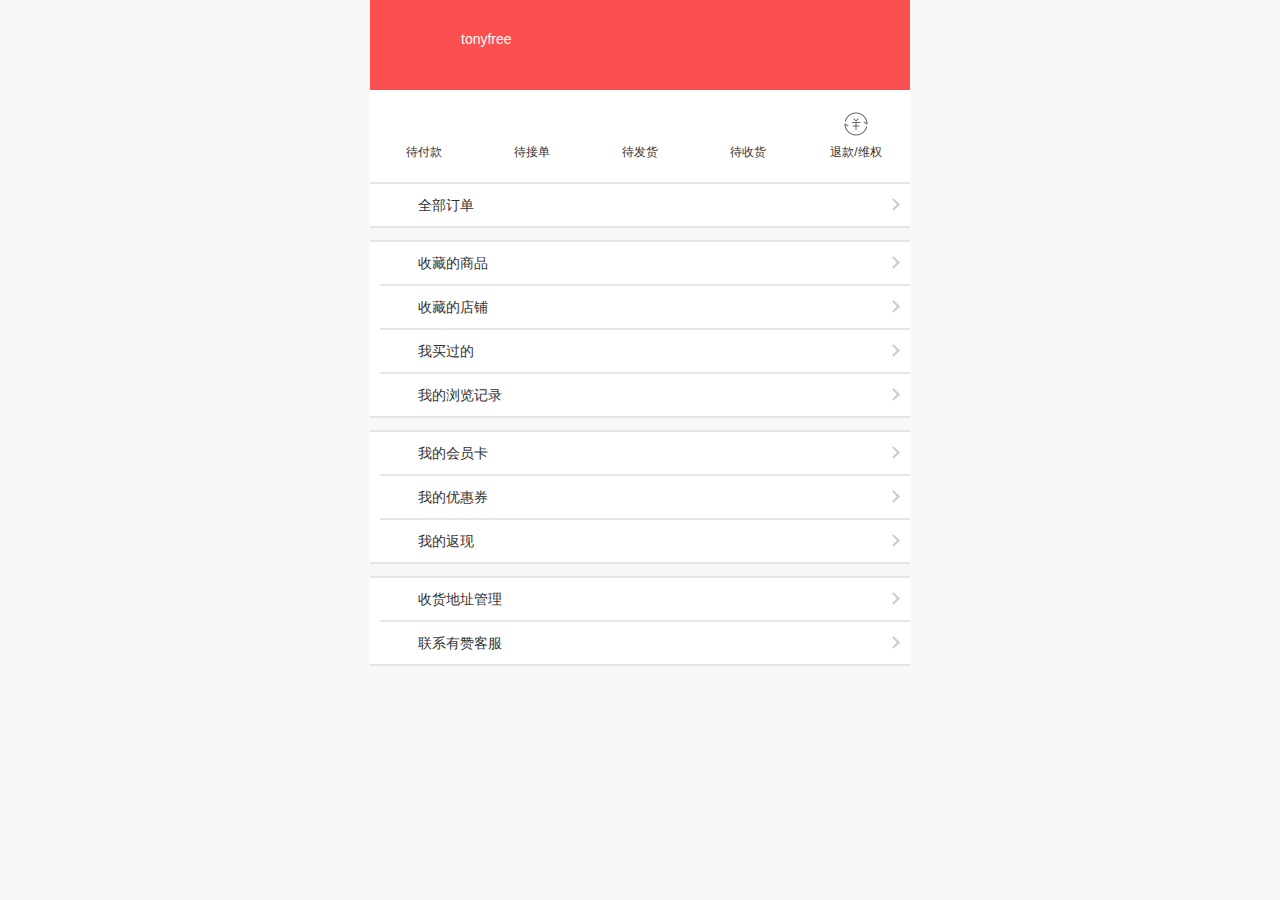
<file: member.html>
<!DOCTYPE html><html class="" lang=zh-cmn-Hans><head><meta http-equiv=Content-Type content="text/html; charset=UTF-8"><meta name=keywords content=有赞,移动电商服务平台><meta name=description content=""><meta name=HandheldFriendly content=True><meta name=MobileOptimized content=320><meta name=format-detection content="telephone=no"><meta http-equiv=cleartype content=on><meta name=referrer content=always><link rel="shortcut icon" href=https://b.yzcdn.cn/v2/image/yz_fc.ico><title>我</title><meta name=viewport content="width=device-width,initial-scale=1,maximum-scale=1,user-scalable=no"><link href=./static/css/member.0556989d47b9e22944463203cc6e9ca9.css rel=stylesheet></head><body><div id=app><router-view></router-view></div><script type=text/javascript src=./static/js/manifest.005c8571b5014a83d390.js></script><script type=text/javascript src=./static/js/vendor.7ba705ffa3089b79b91c.js></script><script type=text/javascript src=./static/js/member.6d312c6f0a1c23c864f7.js></script></body></html>
</file>
